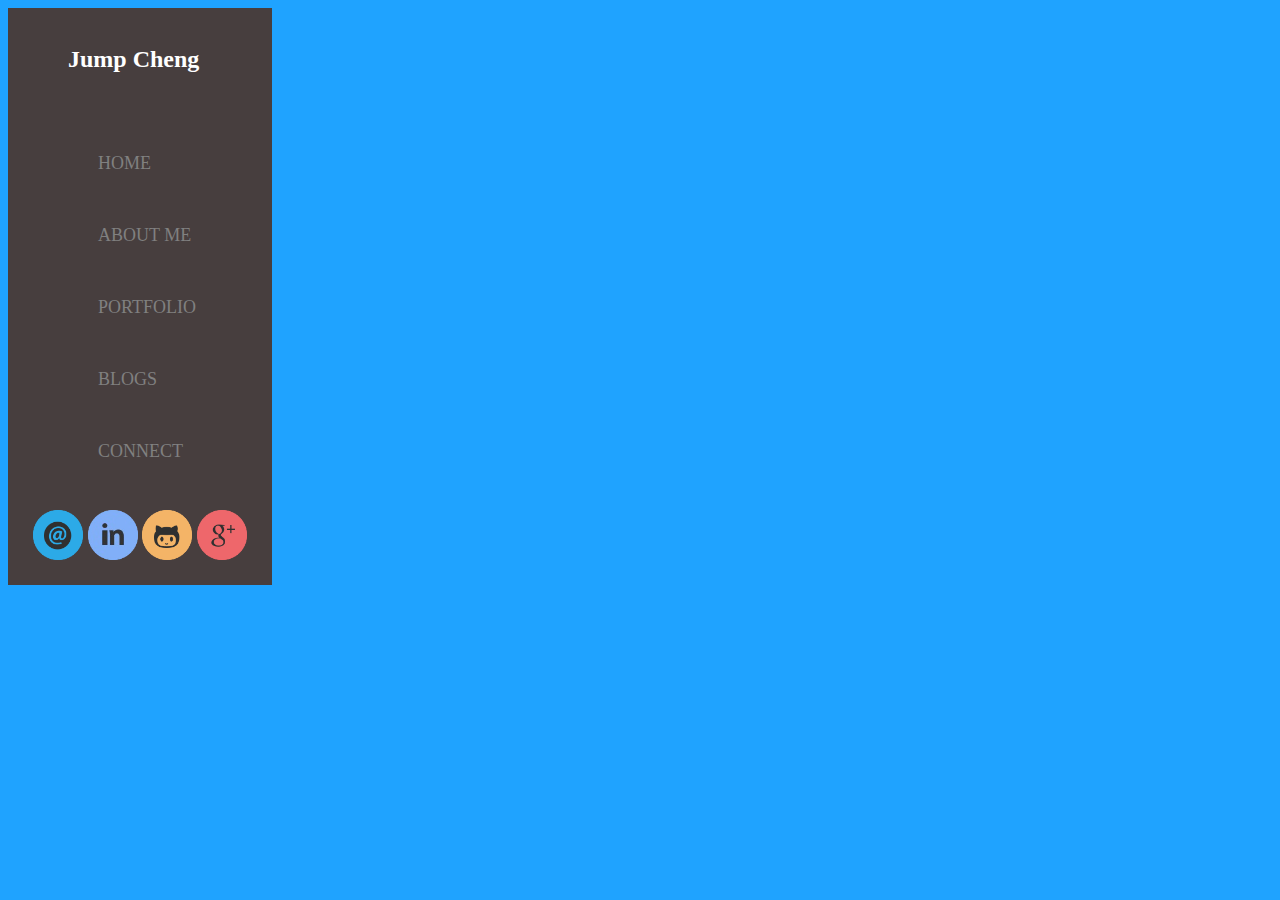
<file: index.html>
<!DOCTYPE html>
<html>
  <head>
    <meta charset="UTF-8">
    <link rel="stylesheet" type="text/css" href="stylesheets/default.css">
    <title>Jump Cheng</title>
  </head>
  <body>
    <div id="sidebar">
      <br />
      <h2>Jump Cheng</h2>
      <ul>
        <li><a href ="https://jumpcheng.github.io/">Home</a></li>
          <br />
        <li><a href ="https://jumpcheng.github.io/">About Me</a></li>
          <br />
        <li><a href ="https://jumpcheng.github.io/">Portfolio</a></li>
          <br />
        <li><a href ="https://jumpcheng.github.io/">Blogs</a></li>
          <br />
        <li><a href ="https://jumpcheng.github.io/">Connect</a></li>
      </ul>
      
    <div class ="social-icons">
      <li>
        <a href = "">
          <img src="logos/email-logo.png" width="50" height="50"/>
        </a>
        <a href = "https://www.linkedin.com/in/torntanatcheng">
          <img src="logos/linkedin-logo.png" width="50" height="50" />
        </a>
        <a href = "https://github.com/jumpcheng">
              <img src="logos/github-logo.png" width="50" height="50" />
        </a>
        <a href = "https://plus.google.com/u/0/+JumpCheng/about">
          <img src="logos/google-plus-logo.png" width="50" height="50" />
        </a>

      </li>
    </div>

    </div>


  </body>
</file>
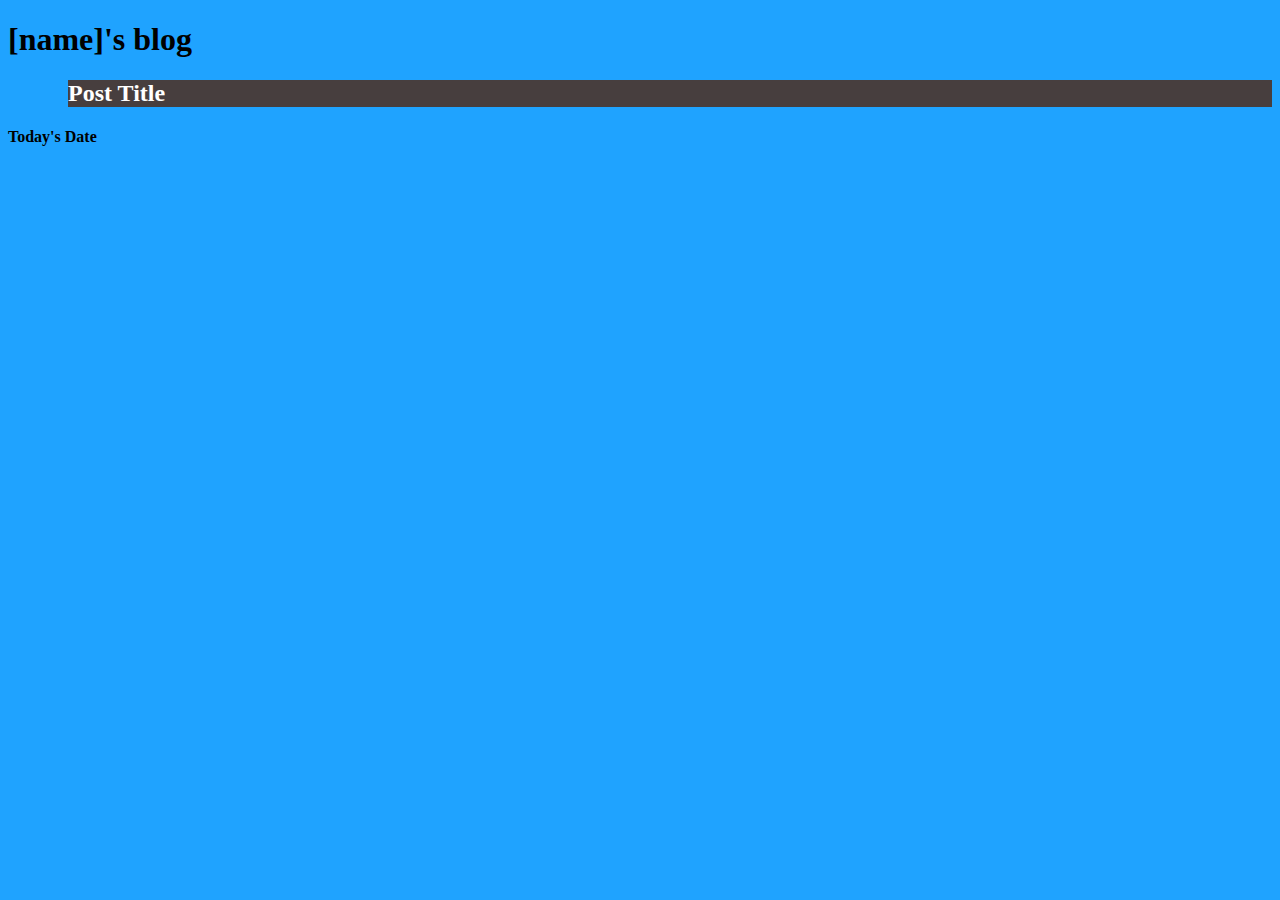
<file: blog/blog-template.html>
<!DOCTYPE html>
<head>
  <title>Your page title here</title>
  <meta charset="UTF-8">
  <link rel="stylesheet" type="text/css" href="../stylesheets/blog-stylesheet.css">
</head>

<main>
<div id="header">
  <h1>[name]'s blog</h1>
  <h2>Post Title</h2>
  <h4>Today's Date</h4>
</div>
<div id="container">
  <section>
    <p>
        <!-- insert content here -->
    </p>
    <p>
        <!-- insert content here -->
    </p>
    <p>
        <!-- insert content here -->
    </p>

      <!-- copy and paste as many sections as you want to add paragraphs -->
  </section>
</div>
</main>
</file>
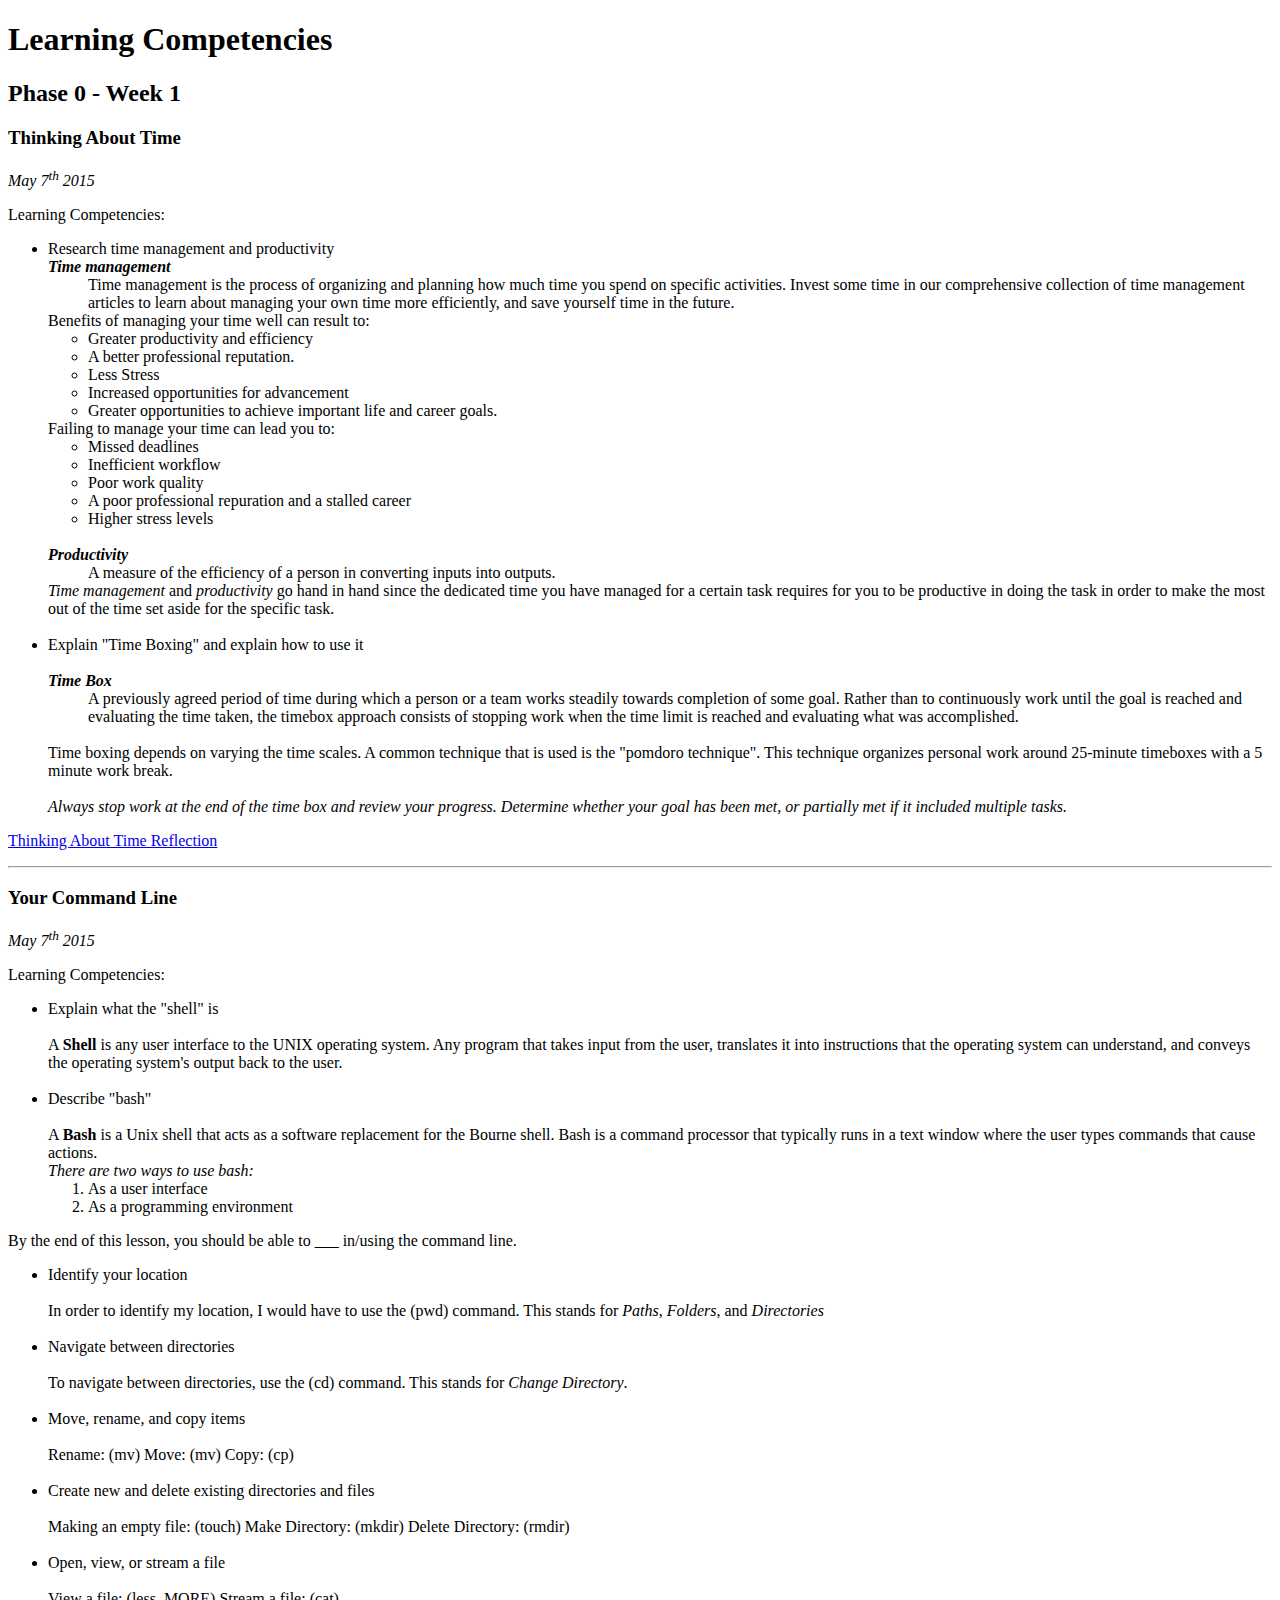
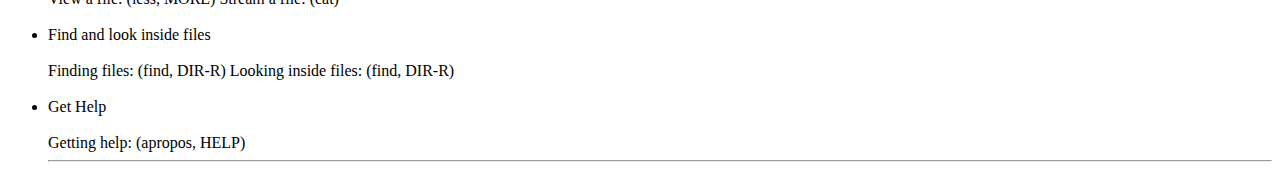
<file: learning-competencies/w1-learning-competencies.html>
<!DOCTYPE html>
<head>
  <title>Learning Competencies</title>
  <meta charset="UTF-8">
</head>

<main>
<div id="header">
  <h1>Learning Competencies</h1>
  <h2>Phase 0 - Week 1</h2>
</div>
<div id="container">
  <section>
    <h3>Thinking About Time</h3>
    <p><em>May 7<sup>th</sup> 2015</em><p>
    <p>
      Learning Competencies:
        <ul>
          <li>Research time management and productivity</li>
            <dl>
              <dt><strong><dfn>Time management</dfn></strong></dt> 
              <dd>Time management is the process of organizing and planning how much time you spend on specific activities. Invest some time in our comprehensive collection of time management articles to learn about managing your own time more efficiently, and save yourself time in the future.<dd>
            </dl>
          
          Benefits of managing your time well can result to:
          <ul>      
            <li>Greater productivity and efficiency</li>
            <li>A better professional reputation.</li>
            <li>Less Stress</li>
            <li>Increased opportunities for advancement</li>
            <li>Greater opportunities to achieve important life and career goals.</li>
          </ul>          
          Failing to manage your time can lead you to:
          <ul> 
            <li>Missed deadlines</li>
            <li>Inefficient workflow</li>
            <li>Poor work quality</li>
            <li>A poor professional repuration and a stalled career</li>
            <li>Higher stress levels</li>
          </ul>    
              
              <br />
          <dl>
          <dt><strong><dfn>Productivity</dfn></strong></dt>
            <dd>A measure of the efficiency of a person in converting inputs into outputs.</dd> 
          </dl>
            <em>Time management</em> and <em>productivity</em> go hand in hand since the dedicated time you have managed for a certain task requires for you to be productive in doing the task in order to make the most out of the time set aside for the specific task.
              
              <br />
              <br />

          <li>Explain "Time Boxing" and explain how to use it</li>
            <br />
              <dt><strong><dfn>Time Box</dfn></strong></dt>
                <dd>A previously agreed period of time during which a person or a team works steadily towards completion of some goal. Rather than to continuously work until the goal is reached and evaluating the time taken, the timebox approach consists of stopping work when the time limit is reached and evaluating what was accomplished.</dd>
                  <br />
                Time boxing depends on varying the time scales. A common technique that is used is the "pomdoro technique". This technique organizes personal work around 25-minute timeboxes with a 5 minute work break.
                <br />
                <br />

              <em>Always stop work at the end of the time box and review your progress. Determine whether your goal has been met, or partially met if it included multiple tasks.</em>
        </ul>
    
    <a href="https://github.com/jumpcheng/phase-0-unit-1/blob/master/week-1/1-think-about-time/my_reflection.md">Thinking About Time Reflection</a>
    </p>

    <hr />
    
    <h3>Your Command Line</h3>
    <p><em>May 7<sup>th</sup> 2015</em><p>
    <p>
        Learning Competencies:
        <ul>
          <li>Explain what the "shell" is</li>
          <br />
          A <strong>Shell</strong> is any user interface to the UNIX operating system. Any program that takes input from the user, translates it into instructions that the operating system can understand, and conveys the operating system's output back to the user.
          <br />
          <br />
          
          <li>Describe "bash"</li>
          <br />
          A <strong>Bash</strong> is a Unix shell that acts as a software replacement for the Bourne shell. Bash is a command processor that typically runs in a text window where the user types commands that cause actions.
          <br />
          <em>There are two ways to use bash:</em>  
            <ol>
              <li>As a user interface</li>
              <li>As a programming environment</li> 
            </ol>
        </ul>

        By the end of this lesson, you should be able to ___ in/using the command line.
        <ul>
          <li>Identify your location</li>
            <br />
            In order to identify my location, I would have to use the (pwd) command. This stands for <em>Paths</em>, <em>Folders</em>, and <em>Directories</em>
            <br />
            <br />
          <li>Navigate between directories</li>
            <br />
            To navigate between directories, use the (cd) command. This stands for <em>Change Directory</em>. 
            <br />
            <br />
          <li>Move, rename, and copy items</li>
            <br />
            Rename: (mv)
            Move: (mv)
            Copy: (cp)
            <br />
            <br />
          <li>Create new and delete existing directories and files</li>
          <br />
          Making an empty file: (touch)
          Make Directory: (mkdir)
          Delete Directory: (rmdir)
          <br />
          <br />
          <li>Open, view, or stream a file</li>
          <br />
          View a file: (less, MORE)
          Stream a file: (cat)
          <br />
          <br />
          <li>Find and look inside files</li>
          <br />
          Finding files: (find, DIR-R)
          Looking inside files: (find, DIR-R)
          <br />
          <br />
          <li>Get Help</li>
          <br />
          Getting help: (apropos, HELP)
          <br />
          <hr />
    </p>
    <p>
        <!-- insert content here -->
    </p>

      <!-- copy and paste as many sections as you want to add paragraphs -->
  </section>
</div>
</main>
</file>
<file: stylesheets/default.css>
body{
	background-color: #1fa3ff;
	background-repeat: no-repeat;
	background-position: center;

}

h2{
	margin-left: 60px;
	background-color:#473e3e;
	color: white;
}

ul, li{
	background-color:#473e3e;
	padding-top: 30px;
	margin-left: 25px;
	list-style-type: none;
	font-size: 18px;
	text-transform: uppercase;
	color: Grey; 
}

#sidebar{
	opacity: 1.3;
	font-family: CenturyGothic;
	background-color:#473e3e;
	margin-right: 1000px;
	padding-top: 10;
	padding-bottom: 20px;
	z-index: 5;
}

a:link{
	color: Grey; 
	text-decoration:none;
	background-color: #473e3e;

}

a:visited {
	color: Grey; 
    background-color: #473e3e;
}

a:hover {
	color: white; 
    background-color: #473e3e;
}

a:active {
	color: Grey; 
    background-color: #473e3e;
}

.social_icons ul{
	text-align: center;
}
.social_icons li{
	text-align: center;
}
</file>
<file: stylesheets/blog-stylesheet.css>
body{
	background-color: #1fa3ff;
	background-repeat: no-repeat;
	background-position: center;

}

h2{
	margin-left: 60px;
	background-color:#473e3e;
	color: white;
}

ul, li{
	background-color:#473e3e;
	padding-top: 30px;
	margin-left: 25px;
	list-style-type: none;
	font-size: 18px;
	text-transform: uppercase;
	color: Grey; 
}

#sidebar{
	opacity: 1.3;
	font-family: CenturyGothic;
	background-color:#473e3e;
	margin-right: 1000px;
	padding-top: 10;
	padding-bottom: 20px;
	z-index: 5;
}

a:link{
	color: Grey; 
	text-decoration:none;
	background-color: #473e3e;

}

a:visited {
	color: Grey; 
    background-color: #473e3e;
}

a:hover {
	color: white; 
    background-color: #473e3e;
}

a:active {
	color: Grey; 
    background-color: #473e3e;
}

.social_icons ul{
	text-align: center;
}
.social_icons li{
	text-align: center;
}
</file>
